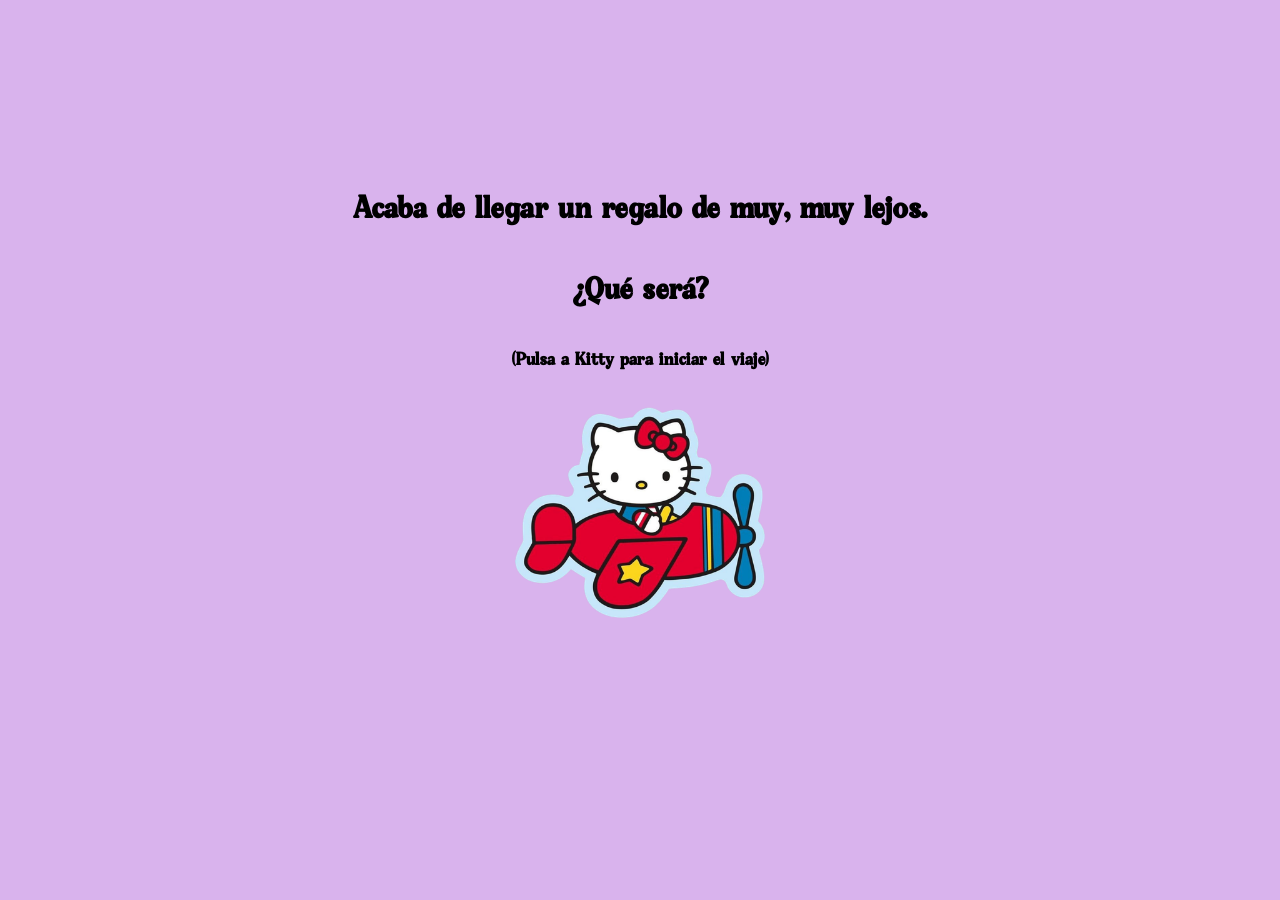
<file: index.html>
<!DOCTYPE html>
<html lang="es">

<head>

    <meta charset="UTF-8">

    <meta name="viewport" content="width=device-width, initial-scale=1.0">

    <title>Carta</title>

    <link rel="stylesheet" href="style.css">

</head>

<body>

    <div class="contenedor gafjust_font">

        <h1>Acaba de llegar un regalo de muy, muy lejos.</h1>

        <h1>¿Qué será?</h1>

        <h3>(Pulsa a Kitty para iniciar el viaje)</h3>

        <button id="avion">

            <img
            id="kitty"
            src="Diseño sin título.png"
            alt="Kitty">

        </button>

        <p id="estado"></p>

        <p id="indicacion"></p>


        <!-- Carta -->

        <div id="carta">

            <img
            src="Querida Valeria.png"
            id="papel"
            alt="Carta">

        </div>

    </div>



<script>

const boton = document.getElementById("avion");

const estado = document.getElementById("estado");

const kitty = document.getElementById("kitty");

const indicacion = document.getElementById("indicacion");

const carta = document.getElementById("carta");


let llego = false;


boton.addEventListener("click", ()=>{


    // SEGUNDO CLICK

    if(llego){

        boton.style.display = "none";

        estado.style.display = "none";

        indicacion.style.display = "none";


        carta.style.display = "flex";


        // Baja automáticamente a la carta

        carta.scrollIntoView({

            behavior:"smooth",

            block:"center"

        });

        return;

    }



    // PRIMER CLICK


    boton.disabled = true;


    boton.classList.add("palpitar");


    estado.textContent="Viajando... ✈️";



    setTimeout(()=>{


        boton.classList.remove("palpitar");


        estado.textContent="¡Llegamos a Alemania 🇩🇪!";


        indicacion.textContent="(Vuelve a pulsar a Kitty)";


        kitty.src="Kitty.png";


        boton.disabled=false;


        llego=true;


    },2000);



});

</script>

</body>

</html>
</file>
<file: style.css>
h1,p,h3{

    text-align:center;

}


/* FUENTES */

@font-face{

    font-family:"Barbie";

    src:url("Barbie SomeOne.ttf")

    format("truetype");

}


@font-face{

    font-family:"Gafjust";

    src:url("Gafjust Minfine DEMO VERSION.otf")

    format("opentype");

}



/* FONDO */

body{

    background-color:rgb(217,179,237);

    margin:0;

    min-height:100vh;

}



/* CONTENEDOR */

.contenedor{

    display:flex;

    flex-direction:column;

    justify-content:center;

    align-items:center;

    min-height:100vh;

}



/* FUENTES */

.barbie_font{

    font-family:"Barbie",sans-serif;

}


.gafjust_font{

    font-family:"Gafjust",sans-serif;

}



/* BOTÓN */

button{

    background:transparent;

    border:none;

    padding:0;

    cursor:pointer;

    transition:transform .2s ease;

}



button:hover{

    transform:scale(1.08);

}



/* IMAGEN */

button img{

    width:250px;

    height:auto;

    display:block;

}



/* ESTADO */

#estado{

    font-size:32px;

    margin-top:20px;

}



#indicacion{

    font-size:22px;

    opacity:.8;

}



/* PALPITACIÓN */

.palpitar{

    animation:palpitar .5s ease-in-out 4;

}



@keyframes palpitar{

    0%{

        transform:scale(1);

    }


    50%{

        transform:scale(1.18);

    }


    100%{

        transform:scale(1);

    }

}



/* CARTA */

#carta{

    display:none;

    width:100%;

    justify-content:center;

    align-items:center;

    animation:aparecer .8s ease;

}



#papel{

    width:min(700px,92vw);

    height:auto;

    display:block;

    border-radius:20px;

    box-shadow:0 15px 35px rgba(0,0,0,.2);

}



/* APARECER */

@keyframes aparecer{

    from{

        opacity:0;

        transform:translateY(30px);

    }


    to{

        opacity:1;

        transform:translateY(0);

    }

}



/* ===== TELÉFONO ===== */

@media (max-width:768px){


    body{

        padding:20px;

        box-sizing:border-box;

    }


    h1{

        font-size:2rem;

        margin:10px 0;

    }


    h3{

        font-size:1.2rem;

    }


    button img{

        width:180px;

    }


    #estado{

        font-size:1.7rem;

    }


    #indicacion{

        font-size:1rem;

    }


    #papel{

        width:95vw;

    }

}
</file>
